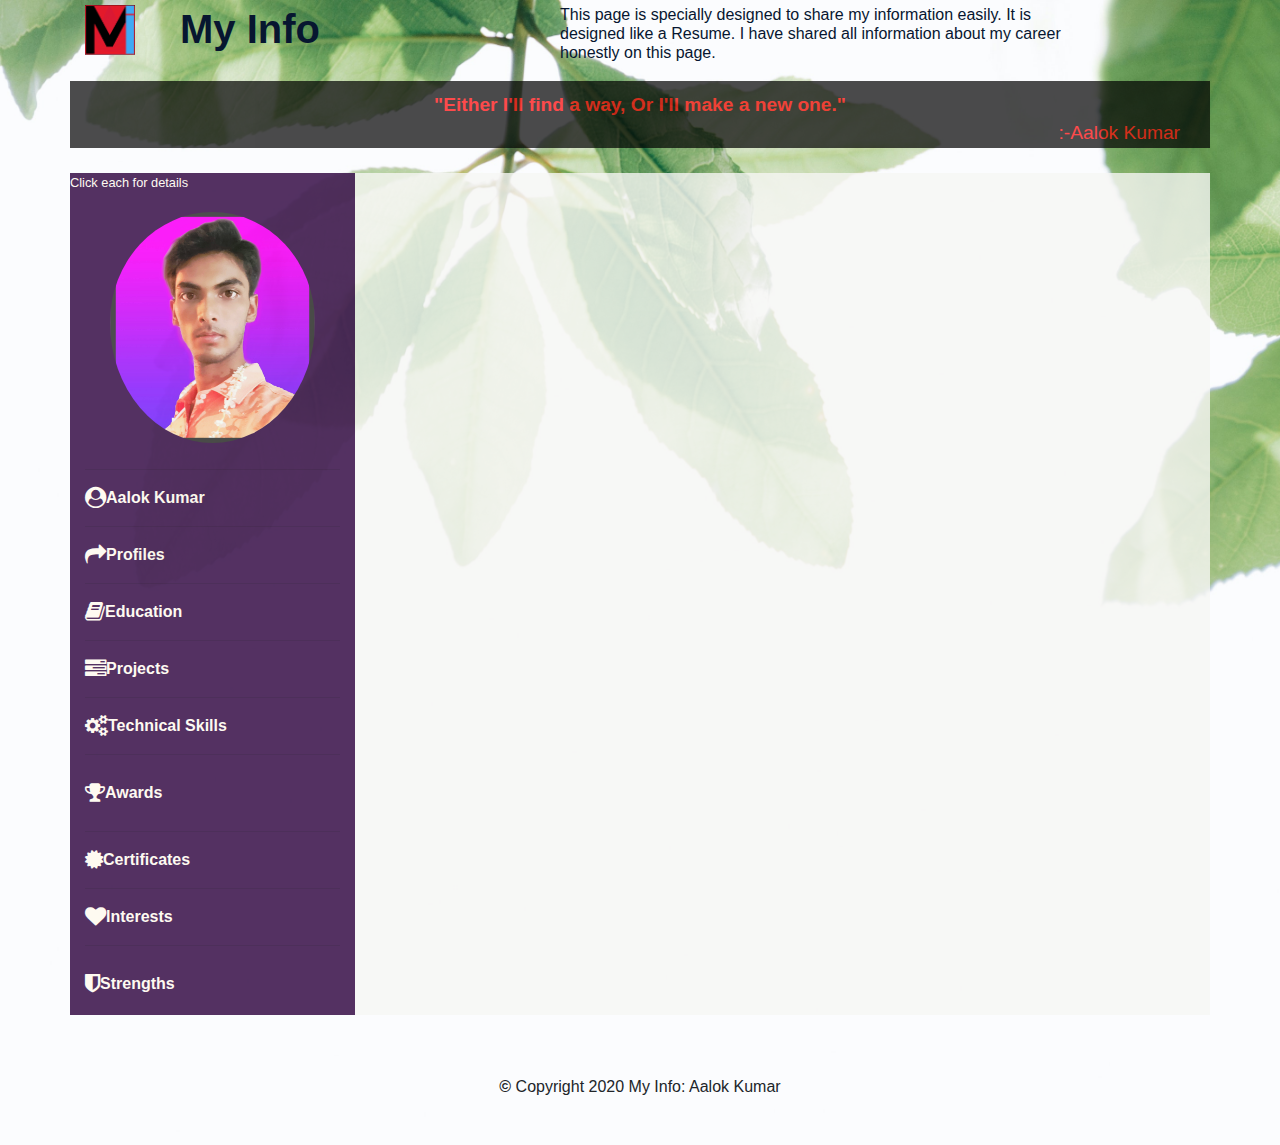
<file: index.html>
<!DOCTYPE html><html lang="en"><head><meta name="google-site-verification" content="xfnxOM-qvU6i8WfwUuSQmspbtbzKIligrWoaC-uvy5g" /><meta charset="utf-8"><meta name="viewport" content="width=device-width,initial-scale=1,shrink-to-fit=no"><meta http-equiv="x-ua-compatible" content="ie=edge"><link rel="stylesheet" href="css/main.css"><title>My Info</title><link rel="shortcut icon" href="images/Logo.ico"></head><body style="background-image:url(images/green.jpg);background-size:cover;background-repeat:no-repeat"><header class="header"><div class="container"><div class="row"><div class="col-sm-1 col-4"><img src="images/Logo.jpeg" alt="Logo of My Info" width="50" height="50"></div><div class="col-sm-4 col-8 colhead"><h1><strong>My Info</strong></h1></div><div class="col-sm-6 col-12 colhead"><h6>This page is specially designed to share my information easily. It is designed like a Resume. I have shared all information about my career honestly on this page.</h6></div></div><div class="row rowstyle"><div class="col-12 text-center colstyle"><strong>"Either I'll find a way, Or I'll make a new one."</strong><div class="text-right">:-Aalok Kumar</div></div></div></div></header><div><div class="container"><div class="row rowstyle"><div class="col-3 colinfo"><div class="row desc text-center"><small>Click each for details</small></div><div class="row"><a data-toggle="collapse" data-target="#photos"><img src="images/AalokKumar.jpg" class="img-responsive img-fluid rounded-circle mx-auto img-centers" alt="My photo"></a></div><hr><div id="accordion"><div class="row"><div class="col-auto desc"><a data-toggle="collapse" data-target="#aalok"><span class="fa fa-user-circle fa-lg"></span><strong>Aalok Kumar</strong></a></div></div><hr><div class="row"><div class="col-auto desc"><a data-toggle="collapse" data-target="#profiles"><span class="fa fa-share fa-lg"></span><strong>Profiles</strong></a></div></div><hr><div class="row"><div class="col-auto desc"><a data-toggle="collapse" data-target="#education"><span class="fa fa-book fa-lg"></span><strong>Education</strong></a></div></div><hr><div class="row"><div class="col-auto desc"><a data-toggle="collapse" data-target="#projects"><span class="fa fa-tasks fa-lg"></span><strong>Projects</strong></a></div></div><hr><div class="row"><div class="col-auto desc"><a data-toggle="collapse" data-target="#skills"><span class="fa fa-cogs fa-lg"></span><strong>Technical Skills</strong></a></div></div><hr><div class="row rowstyle"><div class="col-auto desc"><a data-toggle="collapse" data-target="#awards"><span class="fa fa-trophy fa-lg"></span><strong>Awards</strong></a></div></div><hr><div class="row"><div class="col-auto desc"><a data-toggle="collapse" data-target="#certificate"><span class="fa fa-certificate fa-lg"></span><strong>Certificates</strong></a></div></div><hr><div class="row"><div class="col-auto desc"><a data-toggle="collapse" data-target="#interests"><span class="fa fa-heart fa-lg"></span><strong>Interests</strong></a></div></div><hr><div class="row rowstyle"><div class="col-auto desc"><a data-toggle="collapse" data-target="#strengths"><span class="fa fa-shield fa-lg"></span><strong>Strengths</strong></a></div><hr></div></div></div><div class="col-9 col-sm-9" style="background-color:#f6f6f4;opacity:.8"><div class="card collapse" id="photos"><div class="card-header"><h1><strong>Profile Photo</strong></h1></div><div class="card-body"><img src="images/AalokKumar.jpg" class="img-fluid"></div></div><div class="card collapse" id="aalok"><div class="card-header"><h1><strong>About me</strong></h1></div><div class="card-body"><ul class="list-unstyled"><div><p><strong>I </strong>am a second year student of Electrical Engineering Department at <strong>National Institute of Technology, Hamirpur(NIT Hamirpur) </strong>in the session 2019-2023.</p></div><li><strong>Roll No.: </strong>192071</li><li><strong>NAD I'd: </strong>C01023264897</li><li><i class="fa fa-calendar fa-lg"></i><strong>D.O.B: </strong>25-Nov-2001</li><li><i class="fa fa-envelope-o fa-lg"></i><strong>Email: </strong><ul class="list-styled"><li><a href="mailto:aaloksah766626@gmail.com"><strong>aaloksah766626@gmail.com</strong></a></li><li><a href="mailto:192071@nith.ac.in"><strong>192071@nith.ac.in</strong></a></li></ul></li><li><i class="fa fa-phone fa-lg"></i><strong>Phone: </strong><a href="tel:9504496801"><strong>+91-9504496801</strong></a></li><li><i class="fa fa-address-card"></i><strong>Address:</strong><div class="address"><p>House No.: 29A, Ward No.: 06,<br>Village: Chintamanpur,<br>P.S.: Patedhi Belsar, P.O.: Chakmaruf,<br>District: Vaishali,<br>PIN Code: 844118,<br>Bihar, India.<br></p></div></li></ul></div></div><div class="card collapse" id="profiles"><div class="card-header"><h1><strong>Profiles</strong></h1></div><div class="card-body"><ul class="list-unstyled"><li><strong>LinkedIn: </strong><a target="_blank" href="https://www.linkedin.com/in/aalok-kumar-9497211a2"><strong>https://www.linkedin.com/in/aalok-kumar-9497211a2</strong></a></li><hr><li><strong>HackerRank: </strong><a target="_blank" href="https://www.hackerrank.com/aaloksah766626"><strong>https://www.hackerrank.com/aaloksah766626</strong></a></li><hr><li><strong>CodeForces: </strong><a href="https://codeforces.com/profile/AalokKumar" target="_blank"><strong>https://codeforces.com/profile/AalokKumar</strong></a></li><hr><li><strong>GitHub: </strong><a href="https://github.com/TheCoderAS" target="_blank"><strong>https://github.com/TheCoderAS</strong></a></li></ul></div></div><div class="card collapse" id="education"><div class="card-header"><h1><strong>Education</strong></h1></div><div class="card-body"><ul class="list-unstyled"><li>Passed 10th from Govt. High School, Muzaffarpur, Bihar(BSEB) in 2017 securing 87.4% marks.</li><hr><li>Passed 12th from Govt. High School, Muzaffarpur, Bihar(BSEB) in 2019 securing 89.8% marks.</li><hr><li>Currently studying Electrical Engineering from National Institute of Technology, Hamirpur in the session 2019-2023.</li></ul></div></div><div class="card collapse" id="projects"><div class="card-header"><h1><strong>Projects</strong></h1></div><div class="card-body"><ul class="list-unstyled"><li>Web Development: <a href="https://thecoderas.github.io/my-info/" target="_blank">My Info</a></li><hr/><li>Web Development: <a href="https://linktomyinfo.web.app/" target="_blank">MY INFO</a></li><hr/><li>Web Development: <a target="_blank" href="https://online-attend.web.app/">Attendance Manager</a></li><hr/><li><strong>Arduino Project: </strong>Obstacle Avoiding Car</li><hr><li><strong>Arduino Project: </strong>Bluetooth Controlled Car</li><hr><li><strong>Arduino Project: </strong>Gesture Controlled Drone</li></ul></div></div><div class="card collapse" id="skills"><div class="card-header"><h1><strong>Technical Skills</strong></h1><small>Click each for details.</small></div><div class="card-body"><ul data-toggle="collapse" data-target="#languages" class="list-unstyled"><h4><strong>Programming Languages</strong></h4><hr><div class="collapse" id="languages"><li>C++</li><hr><li>C++ (OpenGL)</li><hr><li>C++ (Data Structures and Algorithms)</li><hr><li>Ruby</li><hr><li>Python</li><hr><li>JavaScript</li><hr></div></ul><ul data-toggle="collapse" data-target="#web" class="list-unstyled"><h4><strong>Web Development</strong></h4><hr><div class="collapse" id="web"><li>React.JS</li><hr><li>Express.JS</li><hr><li>Node.JS</li><hr><li>Bootstrap</li><hr><li>HTML, CSS</li><hr></div></ul><ul data-toggle="collapse" data-target="#data" class="list-unstyled"><h4><strong>Database</strong></h4><hr><div class="collapse" id="data"><li>MongoDB</li><hr><li>Firebase</li><hr></div></ul><ul data-toggle="collapse" data-target="#soft" class="list-unstyled"><h4><strong>Softwares</strong></h4><hr><div class="collapse" id="soft"><li>Adobe Photoshop</li><hr><li>Adobe Illustrator</li><hr><li>Powerpoint Presentation</li><hr></div></ul><ul data-toggle="collapse" data-target="#other" class="list-unstyled"><h4><strong>Other Skills</strong></h4><hr><div class="collapse" id="other"><li>Arduino Programming</li><hr></div></ul></div></div><div class="card collapse" id="awards"><div class="card-header"><h1><strong>Awards</strong></h1></div><div class="card-body"><ul class="list-unstyled"><li>Second Prize in Lost Lander Event, Prodyogiki, ISTE NITH(2020).</li></ul></div></div><div class="card collapse" id="certificate"><div class="card-header"><h1><strong>Certificates</strong></h1></div><div class="card-body"><div class="row"><div class="col-4" data-toggle="collapse" data-target="#frontend"><h5><strong>Frontend Web UI Frameworks: Bootstrap4</strong></h5><hr></div><div class="col-8 collapse" id="frontend"><img src="images/WebD.jpeg" class="img-fluid"><hr></div></div><div class="row"><div class="col-4" data-toggle="collapse" data-target="#ARCore"><h5><strong>Introduction to Augmented Reality and ARCore</strong></h5><hr></div><div class="col-8 collapse" id="ARCore"><img src="images/ARCore.jpeg" class="img-fluid"><hr></div></div><div class="row"><div class="col-4" data-toggle="collapse" data-target="#ibmwatson"><h5><strong>Introduction to Computer Vision with Watson and OpenCV</strong></h5><hr></div><div class="col-8 collapse" id="ibmwatson"><img src="images/IBMWatson.jpeg" class="img-fluid"><hr></div></div><div class="row"><div class="col-4" data-toggle="collapse" data-target="#transformer"><h5><strong>Transformer</strong></h5><hr></div><div class="col-8 collapse" id="transformer"><img src="images/Transformer.jpeg" class="img-fluid"><hr></div></div><div class="row"><div class="col-4" data-toggle="collapse" data-target="#instru"><h5><strong>Instrument and Control System</strong></h5><hr></div><div class="col-8 collapse" id="instru"><img src="images/Instrument.jpeg" class="img-fluid"><hr></div></div></div></div><div class="card collapse" id="interests"><div class="card-header"><h1><strong>Interests</strong></h1></div><div class="card-body"><ul class="list-unstyled"><li>Artificial Intelligence</li><hr><li>AR</li><hr><li>Computer Vision</li><hr><li>Power Systems</li><hr><li></li></ul></div></div><div class="card collapse" id="strengths"><div class="card-header"><h1><strong>Strengths</strong></h1></div><div class="card-body"><ul class="list-unstyled"><li>Quick Leaner</li><hr><li>Focused to my jobs</li><hr><li>Competitive</li><hr><li>Possessive</li><hr></ul></div></div></div></div></div></div><footer class="footer"><div class="container"><div class="row rowstyle"><div class="col-12 col-sm-6"></div><div class="col-12 col-sm-auto"></div></div><div class="row rowstyle justify-content-center"><div class="col-auto"><p><strong>© </strong>Copyright 2020 My Info: Aalok Kumar</p></div></div></div></footer><script src="js/main.js"></script></body></html>
</file>
